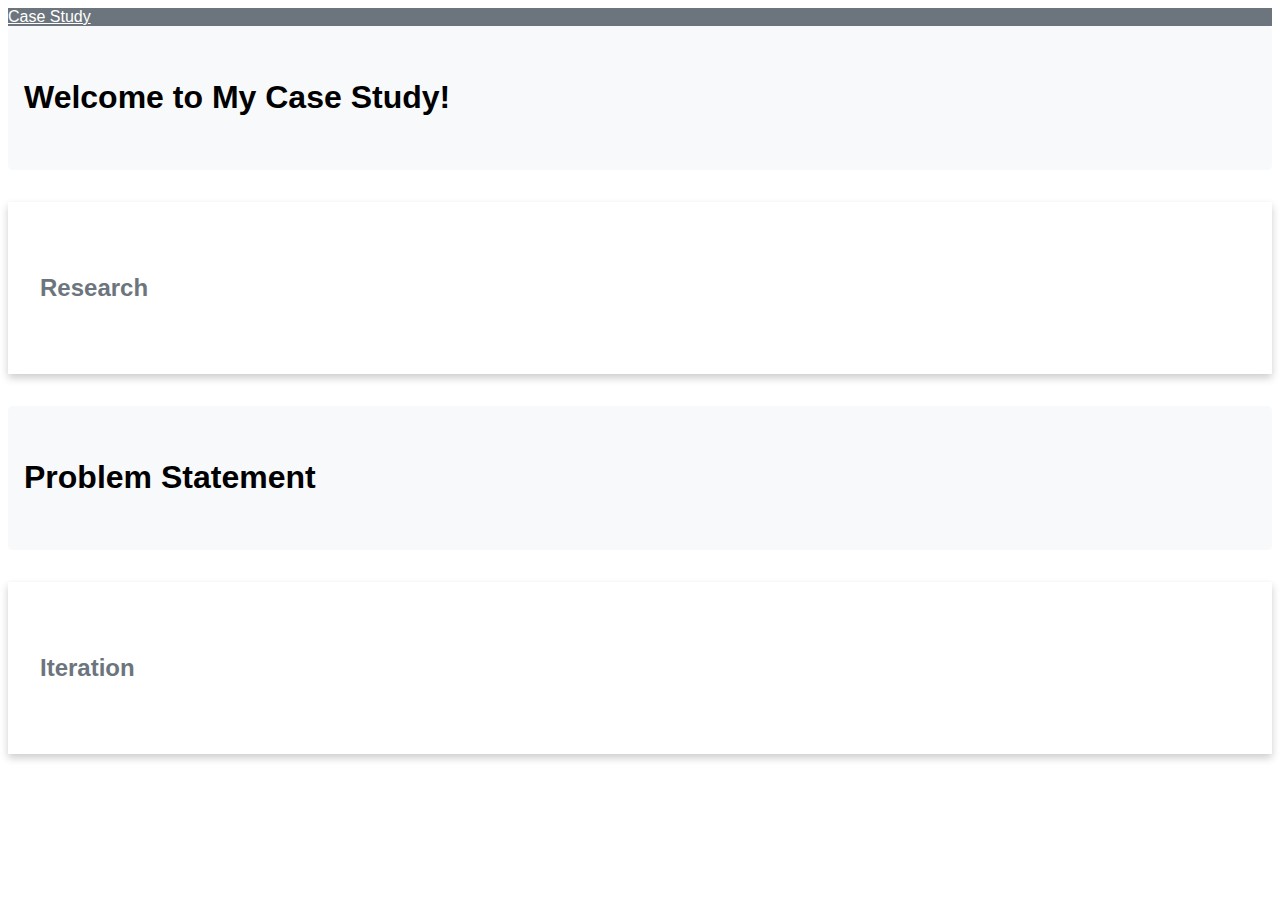
<file: index.html>
<!DOCTYPE html>
<html>
<head>
    <title>UX UI HW 20</title>
    <link rel="stylesheet" href="css/styles.css">
    <link href="https://cdn.jsdelivr.net/npm/bootstrap@5.3.0-alpha3/dist/css/bootstrap.min.css" rel="stylesheet" integrity="sha384-KK94CHFLLe+nY2dmCWGMq91rCGa5gtU4mk92HdvYe+M/SXH301p5ILy+dN9+nJOZ" crossorigin="anonymous">
    <script src="https://cdn.jsdelivr.net/npm/bootstrap@5.3.0-alpha3/dist/js/bootstrap.bundle.min.js" integrity="sha384-ENjdO4Dr2bkBIFxQpeoTz1HIcje39Wm4jDKdf19U8gI4ddQ3GYNS7NTKfAdVQSZe" crossorigin="anonymous"></script>
</head>
<body>
    <nav class="navbar navbar-expand-lg navbar-light bg-light">
        <a class="navbar-brand" href="#">Case Study</a>
    </nav>

    <div class="jumbotron">
        <h1 class="display-4">Welcome to My Case Study!</h1>
    </div>

    <div class="card">
        <div class="card-body">
            <h5 class="card-title">Research</h5>
        </div>
    </div>

    <div class="jumbotron">
        <h1 class="display-4">Problem Statement</h1>
    </div>

    <div class="card">
        <div class="card-body">
            <h5 class="card-title">Iteration</h5>
        </div>
    </div>

    <div class="row">
        <div class="col-sm">
            
        </div>
    </div>
</body>
</html>
</file>
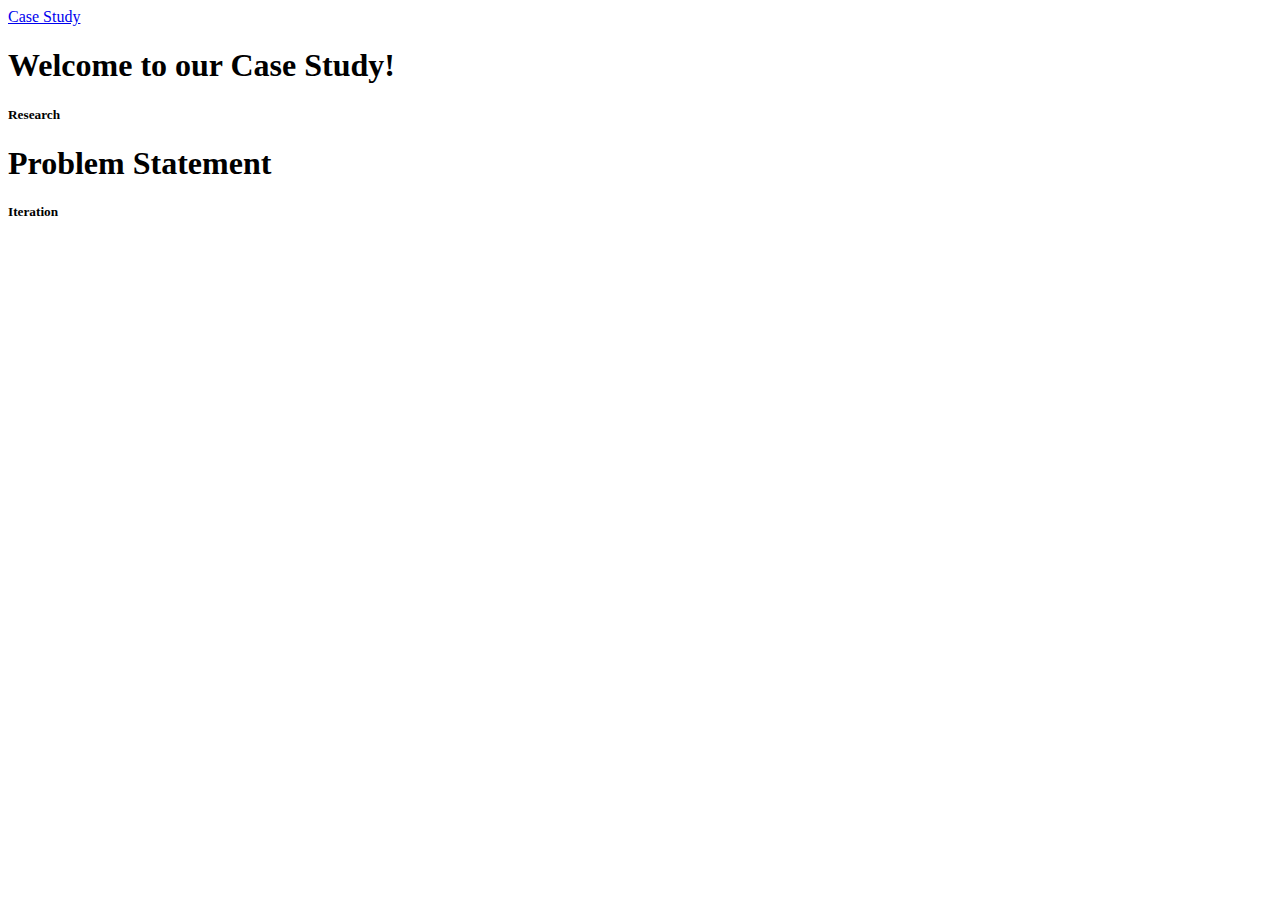
<file: hi.html>
<html>
<head>
    <title>Homework 20</title>
</head>
<body>
    <link href="https://cdn.jsdelivr.net/npm/bootstrap@5.3.0-alpha3/dist/css/bootstrap.min.css" rel="stylesheet" integrity="sha384-KK94CHFLLe+nY2dmCWGMq91rCGa5gtU4mk92HdvYe+M/SXH301p5ILy+dN9+nJOZ" crossorigin="anonymous">
    <script src="https://cdn.jsdelivr.net/npm/bootstrap@5.3.0-alpha3/dist/js/bootstrap.bundle.min.js" integrity="sha384-ENjdO4Dr2bkBIFxQpeoTz1HIcje39Wm4jDKdf19U8gI4ddQ3GYNS7NTKfAdVQSZe" crossorigin="anonymous"></script>
</body>

<nav class="navbar navbar-expand-lg navbar-light bg-light">
    <a class="navbar-brand" href="#">Case Study</a>
    
</nav>


<div class="jumbotron">
    <h1 class="display-4">Welcome to our Case Study!</h1>
   
</div>


<div class="card">
    <div class="card-body">
        <h5 class="card-title">Research</h5>
        
    </div>
</div>


<div class="jumbotron">
    <h1 class="display-4">Problem Statement</h1>
    
</div>


<div class="card">
    <div class="card-body">
        <h5 class="card-title">Iteration</h5>
        
    </div>
</div>


<div class="row">
    <div class="col-sm">
        
    </div>
</div>

</html>
</file>
<file: css/styles.css>
body {
    font-family: Arial, sans-serif;
}

.navbar {
    background-color: #6c757d;
}

.navbar-brand {
    color: #ffffff;
}

.jumbotron {
    background-color: #f8f9fa;
    padding: 2rem 1rem;
    margin-bottom: 2rem;
    border-radius: 0.3rem;
}

.card {
    margin: 2rem 0;
    box-shadow: 0 4px 8px 0 rgba(0,0,0,0.2);
    transition: 0.3s;
}

.card-body {
    padding: 2rem;
}

.card-title {
    color: #6c757d;
    font-size: 1.5rem;
}
</file>
